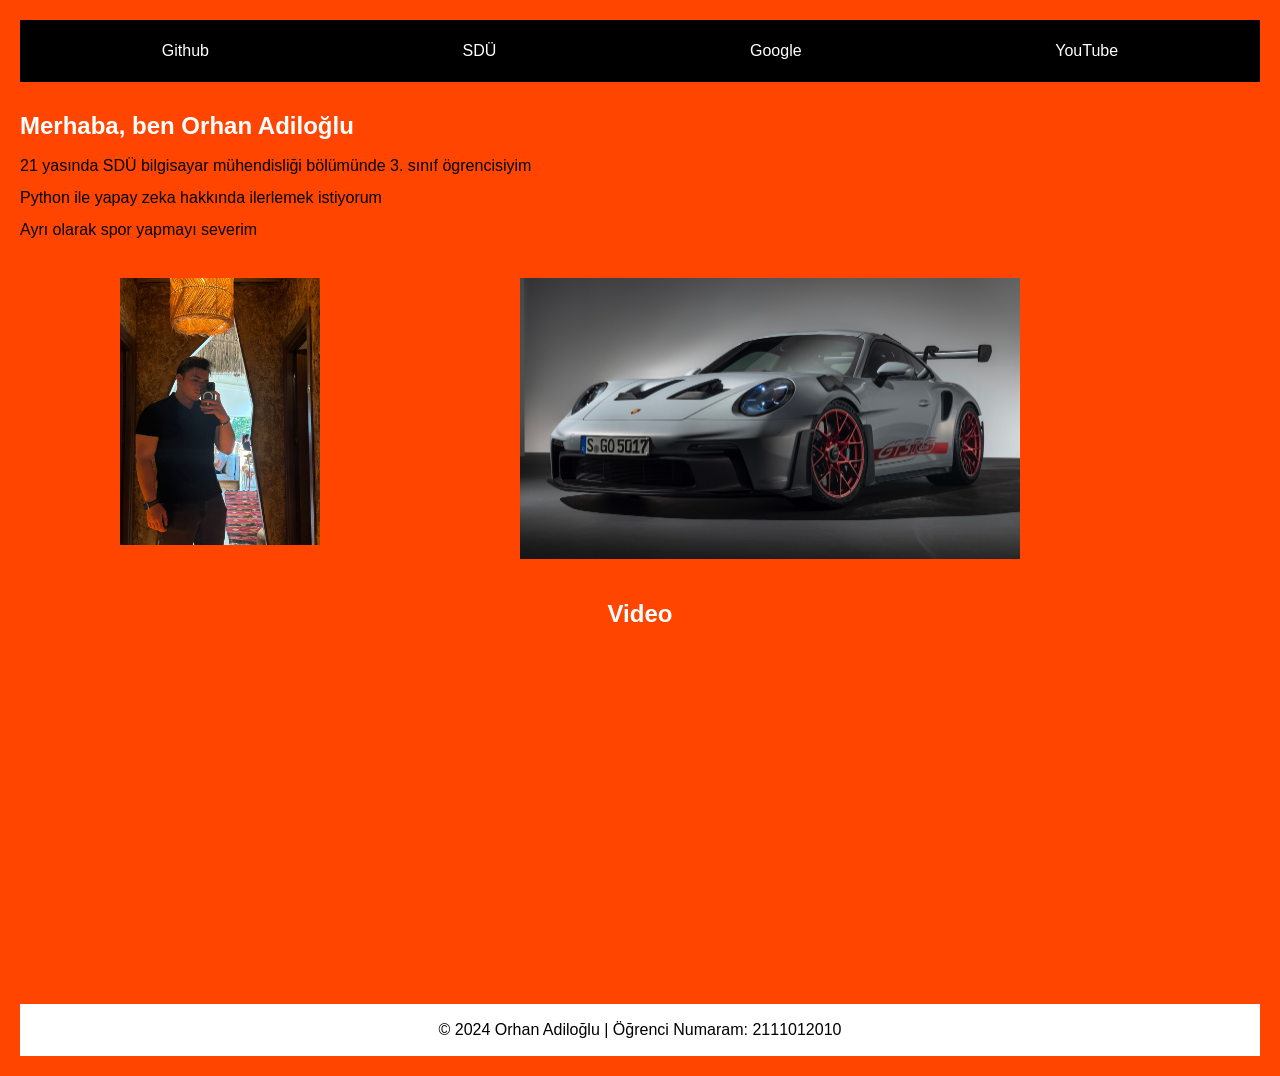
<file: index.html>
<!DOCTYPE html>
<html lang="tr">
<head>
    <meta charset="UTF-8">
    <meta name="viewport" content="width=device-width, initial-scale=1.0">
    <title>Adilson Website</title>
    <link rel="stylesheet" href="styles.css">
</head>
<body>
    
    <nav>
        <ul>
            <li><a href="https://github.com/everest32" target="_blank">Github</a></li>
            <li><a href="https://w3.sdu.edu.tr/" target="_blank">SDÜ</a></li>
            <li><a href="https://www.google.com" target="_blank">Google</a></li>
            <li><a href="https://www.youtube.com/" target="_blank">YouTube</a></li>
        </ul>
    </nav>
    <section id="hakkimda">
        <h2>Merhaba, ben Orhan Adiloğlu</h2>
        <p>21 yasında SDÜ bilgisayar mühendisliği bölümünde 3. sınıf ögrencisiyim</p>
        <p>Python ile yapay zeka hakkında ilerlemek istiyorum</p>
        <p>Ayrı olarak spor yapmayı severim</p>
        <br>
        <div class="asd">
        <div class="profile"><img src="pp1.jpg" alt="Profil Resmi" width="200"></div>
        <div class="porsche"><img src="porsche.jpg" alt="porsche bulunamadı!"width="500"></div>
    </div>
    </section>
<center>
    <section id="projeler">
        <h2>Video</h2>   
        <iframe width="560" height="315" src="https://www.youtube.com/embed/SIMDFHGrj9M?si=c_ScVuPxqO4yoQrF" title="YouTube video player" frameborder="0" allow="accelerometer; autoplay; clipboard-write; encrypted-media; gyroscope; picture-in-picture; web-share" referrerpolicy="strict-origin-when-cross-origin" allowfullscreen></iframe>
    </section>

    <footer>
        <p>© 2024 Orhan Adiloğlu | Öğrenci Numaram: 2111012010 </p>
    </footer>
</center>
</body>
</html>
</file>
<file: styles.css>
* {
    margin: 0;
    padding: 0;
    box-sizing: border-box;
}

body {

    font-family: Arial, sans-serif;
    line-height: 2;
    padding: 20px;
    background-color: orangered;
}

nav {
    background-color: black;
    padding: 15px;
}

nav ul {
    list-style: none;
    display: flex;
    justify-content: space-around;
}

nav ul li {
    margin: 0 10px;
}

nav ul li a {
    color: white;
    text-decoration: none;
}

section {
    margin: 20px 0;
}

h1, h2 {
    color: white;
}

footer {
    margin-top: 40px;
    padding: 10px;
    text-align: center;
    background-color: white;
    color: black;
    width: 100%;
    align-items: center;
    justify-content: flex-start;
    
    
}
.asd{
    display: flex;
}
.porsche{
    margin-left: 200px;
}
.profile{
    margin-left: 100px;
}
</file>
